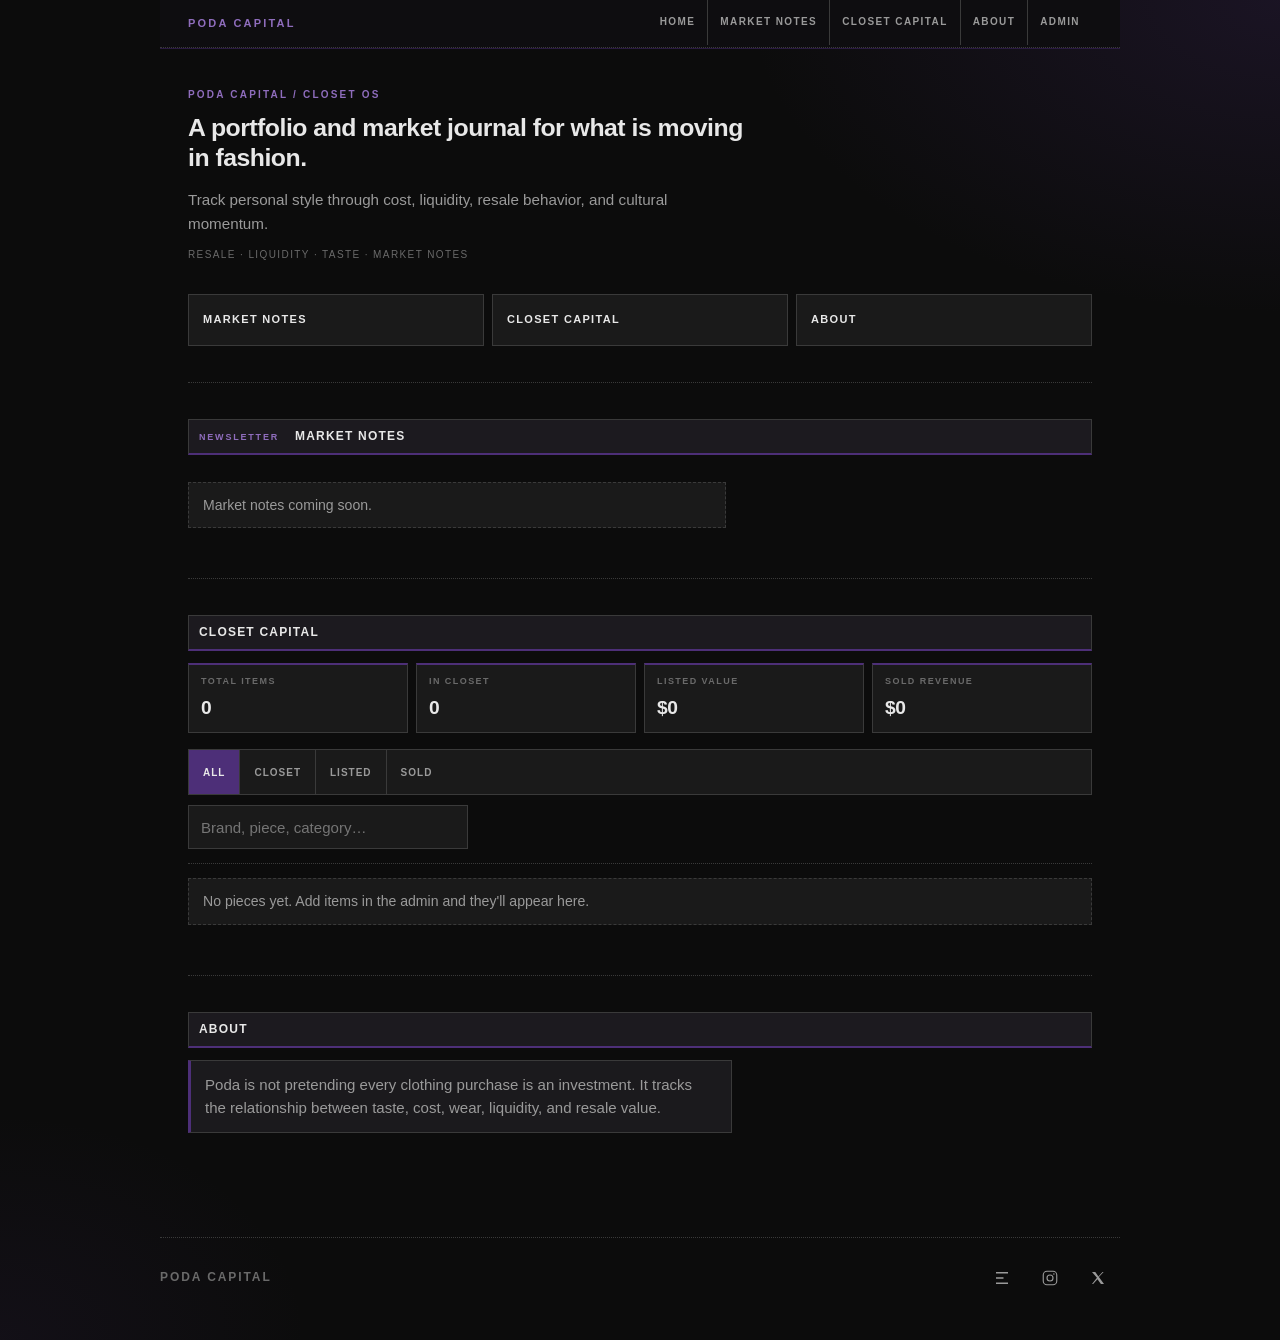
<file: index.html>
<!DOCTYPE html>
<html lang="en">
<head>
  <meta charset="UTF-8" />
  <meta name="viewport" content="width=device-width, initial-scale=1.0, viewport-fit=cover" />
  <title>Poda Closet</title>
  <link rel="stylesheet" href="style.css" />
</head>
<body>
  <header class="site-header">
    <a class="site-logo" href="#home">Poda Capital</a>
    <nav class="site-nav" aria-label="Primary">
      <a href="#home">Home</a>
      <a href="#market-notes">Market Notes</a>
      <a href="#closet-capital">Closet Capital</a>
      <a href="#about">About</a>
      <a href="admin.html" id="adminLink">Admin</a>
    </nav>
  </header>

  <main class="portal-shell">
    <section id="home" class="page-section portal-home">
      <div class="portal-title">
        <p class="eyebrow">Poda Capital / Closet OS</p>
        <h1 class="portal-headline">A portfolio and market journal for what is moving in fashion.</h1>
        <p class="subhead">Track personal style through cost, liquidity, resale behavior, and cultural momentum.</p>
        <p class="portal-meta">Resale · Liquidity · Taste · Market Notes</p>
      </div>

      <div class="portal-grid">
        <a class="portal-card" href="#market-notes">Market Notes</a>
        <a class="portal-card" href="#closet-capital">Closet Capital</a>
        <a class="portal-card" href="#about">About</a>
      </div>
    </section>

    <section id="market-notes" class="page-section market-notes">
      <div class="section-bar">
        <span class="section-bar__label">Newsletter</span>
        <span class="section-bar__title">Market Notes</span>
      </div>

      <div class="market-notes__body">
        <p id="marketNotesEmpty" class="status-message hidden">Market notes coming soon.</p>
        <article class="note-feature" data-note-slot="primary" hidden>
          <h3 class="note-feature__title"></h3>
          <p class="note-feature__preview"></p>
          <a class="note-link" href="#">Read the note</a>
        </article>

        <div class="note-rail">
          <article class="note-teaser" data-note-slot="secondary" hidden>
            <h3 class="note-teaser__title"></h3>
            <a class="note-link" href="#">Read the note</a>
          </article>
          <article class="note-teaser" data-note-slot="tertiary" hidden>
            <h3 class="note-teaser__title"></h3>
            <a class="note-link" href="#">Read the note</a>
          </article>
        </div>
      </div>
    </section>

    <section id="closet-capital" class="page-section closet-capital">
      <div class="section-bar">
        <span class="section-bar__title">Closet Capital</span>
      </div>

      <section class="metrics-grid" aria-label="Closet metrics">
        <article class="metric-card">
          <span>Total Items</span>
          <strong id="metricItems">—</strong>
        </article>
        <article class="metric-card">
          <span>In Closet</span>
          <strong id="metricClosetValue">—</strong>
        </article>
        <article class="metric-card">
          <span>Listed Value</span>
          <strong id="metricListedValue">—</strong>
        </article>
        <article class="metric-card">
          <span>Sold Revenue</span>
          <strong id="metricSoldRevenue">—</strong>
        </article>
      </section>

      <section class="controls">
        <div class="toggle-group" aria-label="Status filters">
          <button type="button" class="toggle active" data-filter="All">All</button>
          <button type="button" class="toggle" data-filter="Closet">Closet</button>
          <button type="button" class="toggle" data-filter="Listed">Listed</button>
          <button type="button" class="toggle" data-filter="Sold">Sold</button>
        </div>

        <label class="search-wrap">
          <span class="visually-hidden">Search</span>
          <input id="searchInput" type="search" placeholder="Brand, piece, category…" autocomplete="off" />
        </label>
      </section>

      <section id="statusMessage" class="status-message">Loading closet data...</section>

      <section id="itemsGrid" class="items-grid" aria-live="polite"></section>
    </section>

    <section id="about" class="page-section about">
      <div class="section-bar">
        <span class="section-bar__title">About</span>
      </div>
      <p class="about__text">Poda is not pretending every clothing purchase is an investment. It tracks the relationship between taste, cost, wear, liquidity, and resale value.</p>
    </section>
  </main>

  <footer class="site-footer portal-shell">
    <span class="footer-brand">Poda Capital</span>
    <nav class="footer-links" aria-label="Social">
      <span class="footer-icon" aria-label="Substack">
        <svg xmlns="http://www.w3.org/2000/svg" viewBox="0 0 24 24" fill="currentColor" aria-hidden="true">
          <path d="M4 4h16v2H4V4zm0 7h10v2H4v-2zm0 7h16v2H4v-2z"/>
        </svg>
      </span>
      <span class="footer-icon" aria-label="Instagram">
        <svg xmlns="http://www.w3.org/2000/svg" viewBox="0 0 24 24" fill="none" stroke="currentColor" stroke-width="1.5" aria-hidden="true">
          <rect x="3" y="3" width="18" height="18" rx="5"/>
          <circle cx="12" cy="12" r="4"/>
          <circle cx="17.2" cy="6.8" r="1" fill="currentColor" stroke="none"/>
        </svg>
      </span>
      <span class="footer-icon" aria-label="X">
        <svg xmlns="http://www.w3.org/2000/svg" viewBox="0 0 24 24" fill="currentColor" aria-hidden="true">
          <path d="M13.2 10.8 19.5 4h-1.5l-5.5 5.9L8.4 4H4l6.6 7.7L4 20h1.5l5.8-6.3 4.6 6.3H20l-6.8-9.2z"/>
        </svg>
      </span>
    </nav>
  </footer>

  <script src="script.js"></script>
  <script>
    // Lightweight client-side admin gate. Note: this is convenience only,
    // not real security — the password is visible in the page source.
    document.getElementById("adminLink").addEventListener("click", function (event) {
      event.preventDefault();
      var password = prompt("Admin password:");
      if (password === null) return; // user cancelled
      if (password === "admin") {
        sessionStorage.setItem("poda_admin", "ok");
        window.location.href = "admin.html";
      } else {
        alert("Incorrect password.");
      }
    });
  </script>
</body>
</html>
</file>
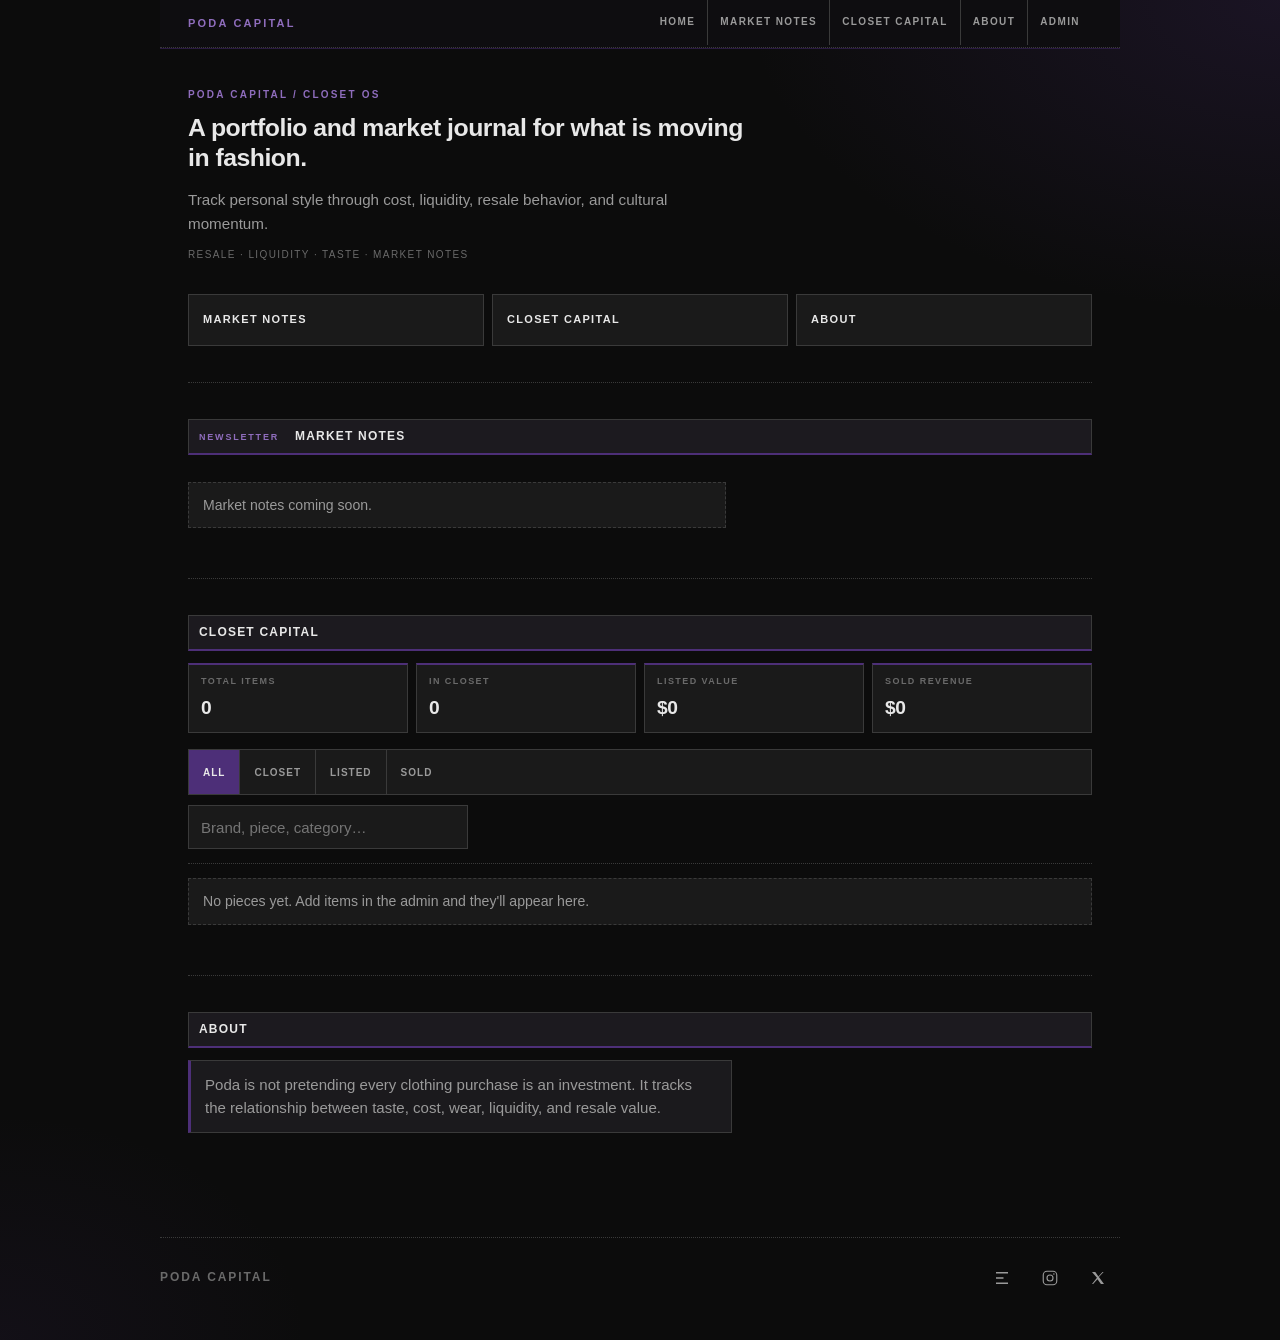
<file: admin.html>
<!DOCTYPE html>
<html lang="en">
<head>
  <meta charset="UTF-8" />
  <meta name="viewport" content="width=device-width, initial-scale=1.0, viewport-fit=cover" />
  <title>Poda Capital — Closet OS</title>
  <script>
    // Gate: only reachable after admin login on the public site.
    if (sessionStorage.getItem("poda_admin") !== "ok") {
      window.location.replace("index.html");
    }
  </script>
  <link rel="stylesheet" href="style.css" />
  <link rel="stylesheet" href="admin.css" />
</head>
<body class="admin-body">
  <header class="site-header">
    <a class="site-logo" href="index.html">Poda Capital</a>
    <nav class="site-nav" aria-label="Admin">
      <a class="admin-public-link" href="index.html">← Public Site</a>
      <button type="button" class="admin-newitem" id="headerNewItem">+ New Item</button>
    </nav>
  </header>

  <div class="admin-shell">
    <aside class="admin-sidebar">
      <nav class="admin-nav" aria-label="Admin views">
        <button type="button" class="admin-nav__link active" data-view="dashboard">Dashboard</button>
        <button type="button" class="admin-nav__link" data-view="all">All Items</button>
        <button type="button" class="admin-nav__link" data-view="closet">Closet</button>
        <button type="button" class="admin-nav__link" data-view="listed">Listed</button>
        <button type="button" class="admin-nav__link" data-view="sold">Sold</button>
      </nav>
    </aside>

    <main class="admin-main" id="adminMain" aria-live="polite"></main>
  </div>

  <!-- Item create/edit modal -->
  <div class="modal-overlay" id="modalOverlay" hidden>
    <div class="modal-panel" role="dialog" aria-modal="true" aria-label="Item editor">
      <div id="modalContent"></div>
    </div>
  </div>

  <script src="admin.js"></script>
</body>
</html>
</file>
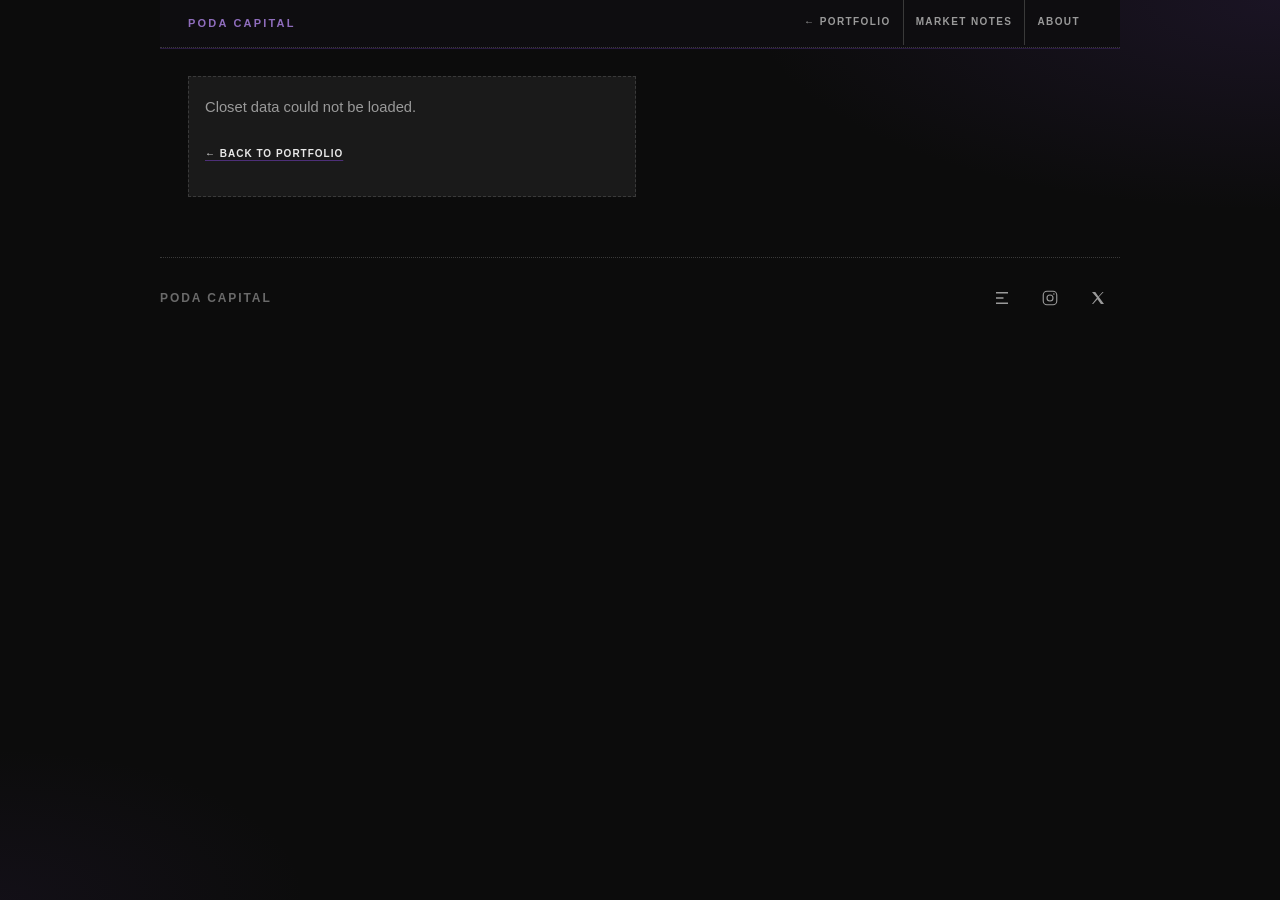
<file: item.html>
<!DOCTYPE html>
<html lang="en">
<head>
  <meta charset="UTF-8" />
  <meta name="viewport" content="width=device-width, initial-scale=1.0, viewport-fit=cover" />
  <title>Poda Closet — Asset</title>
  <link rel="stylesheet" href="style.css" />
</head>
<body class="pdp-body">
  <header class="site-header site-header--pdp">
    <a class="site-logo" href="index.html">Poda Capital</a>
    <nav class="site-nav nav--pdp" aria-label="Product navigation">
      <a href="index.html#closet-capital">← Portfolio</a>
      <a href="index.html#market-notes">Market Notes</a>
      <a href="index.html#about">About</a>
    </nav>
  </header>

  <main id="product-page" class="product-page portal-shell"></main>

  <footer class="site-footer portal-shell">
    <span class="footer-brand">Poda Capital</span>
    <nav class="footer-links" aria-label="Social">
      <span class="footer-icon" aria-label="Substack">
        <svg xmlns="http://www.w3.org/2000/svg" viewBox="0 0 24 24" fill="currentColor" aria-hidden="true">
          <path d="M4 4h16v2H4V4zm0 7h10v2H4v-2zm0 7h16v2H4v-2z"/>
        </svg>
      </span>
      <span class="footer-icon" aria-label="Instagram">
        <svg xmlns="http://www.w3.org/2000/svg" viewBox="0 0 24 24" fill="none" stroke="currentColor" stroke-width="1.5" aria-hidden="true">
          <rect x="3" y="3" width="18" height="18" rx="5"/>
          <circle cx="12" cy="12" r="4"/>
          <circle cx="17.2" cy="6.8" r="1" fill="currentColor" stroke="none"/>
        </svg>
      </span>
      <span class="footer-icon" aria-label="X">
        <svg xmlns="http://www.w3.org/2000/svg" viewBox="0 0 24 24" fill="currentColor" aria-hidden="true">
          <path d="M13.2 10.8 19.5 4h-1.5l-5.5 5.9L8.4 4H4l6.6 7.7L4 20h1.5l5.8-6.3 4.6 6.3H20l-6.8-9.2z"/>
        </svg>
      </span>
    </nav>
  </footer>

  <script src="script.js"></script>
</body>
</html>
</file>
<file: style.css>
* {
  box-sizing: border-box;
}

:root {
  color-scheme: dark;
  --bg: #0c0c0c;
  --bg-box: #1a1a1a;
  --bg-box-hover: #242424;
  --text: #e8e8e8;
  --text-dim: #9a9a9a;
  --text-faint: #6a6a6a;
  --border: #3a3a3a;
  --border-light: #555;
  --image-bg: #111;
  --purple: #4d2f78;
  --purple-2: #8f6dbd;
  --purple-deep: #2a1a42;
  --purple-glow: rgba(77, 47, 120, 0.22);
  --header-h: 48px;
  --pad: clamp(14px, 3.5vw, 28px);
  --font: "Helvetica Neue", Helvetica, Arial, sans-serif;
}

html {
  max-width: 100%;
  overflow-x: hidden;
  scroll-padding-top: calc(var(--header-h) + env(safe-area-inset-top) + 8px);
  -webkit-text-size-adjust: 100%;
  text-size-adjust: 100%;
}

body {
  margin: 0;
  max-width: 100%;
  overflow-x: hidden;
  background:
    radial-gradient(ellipse 80% 45% at 100% 0%, var(--purple-glow), transparent 52%),
    radial-gradient(ellipse 50% 35% at 0% 100%, rgba(77, 47, 120, 0.1), transparent 48%),
    var(--bg);
  color: var(--text);
  font-family: var(--font);
  font-size: 14px;
  line-height: 1.45;
}

img {
  max-width: 100%;
  display: block;
}

button,
a,
input {
  min-height: 44px;
}

.visually-hidden {
  position: absolute;
  width: 1px;
  height: 1px;
  padding: 0;
  margin: -1px;
  overflow: hidden;
  clip: rect(0, 0, 0, 0);
  white-space: nowrap;
  border: 0;
}

.portal-shell,
.site-header {
  min-width: 0;
}

.portal-shell {
  width: min(960px, 100%);
  max-width: 100%;
  margin: 0 auto;
  padding-left: max(var(--pad), env(safe-area-inset-left));
  padding-right: max(var(--pad), env(safe-area-inset-right));
  overflow-x: clip;
}

/* —— Header —— */
.site-header {
  position: sticky;
  top: 0;
  z-index: 40;
  display: flex;
  flex-wrap: nowrap;
  align-items: stretch;
  justify-content: space-between;
  gap: 12px;
  min-height: calc(var(--header-h) + env(safe-area-inset-top));
  width: min(960px, 100%);
  max-width: 100%;
  margin: 0 auto;
  padding-top: env(safe-area-inset-top);
  padding-left: max(var(--pad), env(safe-area-inset-left));
  padding-right: max(var(--pad), env(safe-area-inset-right));
  background: color-mix(in srgb, var(--bg) 92%, var(--purple-deep));
  border-bottom: 1px dotted var(--border);
  box-shadow: 0 1px 0 var(--purple-deep);
}

.site-logo {
  flex: 0 1 auto;
  max-width: 42%;
  display: inline-flex;
  align-items: center;
  color: var(--purple-2);
  text-decoration: none;
  font-size: 11px;
  font-weight: 700;
  letter-spacing: 0.2em;
  text-transform: uppercase;
}

.site-nav {
  flex: 1 1 auto;
  min-width: 0;
  max-width: 58%;
  display: flex;
  justify-content: flex-end;
  align-items: stretch;
  gap: 0;
  overflow-x: auto;
  overflow-y: hidden;
  -webkit-overflow-scrolling: touch;
  scrollbar-width: thin;
  scrollbar-color: var(--purple) transparent;
  padding-bottom: 2px;
}

.site-nav::-webkit-scrollbar {
  display: none;
}

.site-nav a {
  flex: 0 0 auto;
  display: inline-flex;
  align-items: center;
  padding: 0 12px;
  color: var(--text-dim);
  text-decoration: none;
  font-size: 10px;
  font-weight: 600;
  letter-spacing: 0.14em;
  text-transform: uppercase;
  border-left: 1px solid var(--border);
  transition: background 0.12s ease, color 0.12s ease;
}

.site-nav a:first-child {
  border-left: none;
}

.site-nav a:hover,
.site-nav a:focus-visible {
  color: var(--purple-2);
  background: var(--purple-deep);
  outline: none;
}

.page-section {
  padding-block: clamp(20px, 5vw, 36px);
  border-bottom: 1px dotted var(--border);
}

.page-section:last-child {
  border-bottom: none;
  padding-bottom: clamp(32px, 8vw, 56px);
}

/* —— Home / portal landing —— */
.portal-home {
  padding-top: clamp(24px, 6vw, 40px);
}

.portal-title {
  max-width: 36rem;
  margin-bottom: clamp(20px, 5vw, 32px);
}

.eyebrow {
  margin: 0 0 10px;
  font-size: 10px;
  font-weight: 700;
  letter-spacing: 0.22em;
  text-transform: uppercase;
  color: var(--purple-2);
}

.portal-headline {
  margin: 0;
  font-size: clamp(1.15rem, 4.2vw, 1.55rem);
  font-weight: 700;
  line-height: 1.25;
  letter-spacing: -0.02em;
  overflow-wrap: anywhere;
}

.subhead {
  margin: 14px 0 0;
  max-width: 32rem;
  color: var(--text-dim);
  font-size: clamp(0.88rem, 2.6vw, 0.95rem);
  line-height: 1.55;
  overflow-wrap: anywhere;
}

.portal-meta {
  margin: 12px 0 0;
  font-size: clamp(9px, 2.4vw, 10px);
  letter-spacing: 0.14em;
  text-transform: uppercase;
  color: var(--text-faint);
  overflow-wrap: anywhere;
}

.portal-grid {
  display: grid;
  grid-template-columns: 1fr;
  gap: 8px;
}

.portal-card {
  display: flex;
  align-items: center;
  min-height: 52px;
  padding: 12px 14px;
  background: var(--bg-box);
  border: 1px solid var(--border);
  color: var(--text);
  text-decoration: none;
  font-size: 11px;
  font-weight: 700;
  letter-spacing: 0.12em;
  text-transform: uppercase;
  transition: background 0.12s ease, border-color 0.12s ease;
}

.portal-card:hover,
.portal-card:focus-visible {
  background: color-mix(in srgb, var(--bg-box-hover) 85%, var(--purple-deep));
  border-color: var(--purple-2);
  color: var(--purple-2);
  outline: none;
}

/* —— Section bars —— */
.section-bar {
  display: flex;
  flex-wrap: wrap;
  align-items: baseline;
  gap: 10px 16px;
  margin-bottom: 12px;
  padding: 8px 10px;
  background: color-mix(in srgb, var(--bg-box) 88%, var(--purple-deep));
  border: 1px solid var(--border);
  border-bottom: 2px solid var(--purple);
}

.section-bar__label {
  font-size: 9px;
  font-weight: 700;
  letter-spacing: 0.2em;
  text-transform: uppercase;
  color: var(--purple-2);
}

.section-bar__title {
  font-size: 12px;
  font-weight: 700;
  letter-spacing: 0.1em;
  text-transform: uppercase;
}

/* —— Market notes —— */
.market-notes__body {
  display: grid;
  grid-template-columns: 1fr;
  gap: 8px;
}

.note-feature,
.note-teaser {
  padding: 12px 14px;
  background: var(--bg-box);
  border: 1px solid var(--border);
  min-width: 0;
}

.note-feature {
  border-left: 3px solid var(--purple);
  background: color-mix(in srgb, var(--bg-box) 90%, var(--purple-deep));
}

.note-feature__title,
.note-teaser__title {
  margin: 0;
  font-size: clamp(0.92rem, 2.8vw, 1rem);
  font-weight: 700;
  line-height: 1.3;
  letter-spacing: -0.01em;
  overflow-wrap: anywhere;
}

.note-feature__preview {
  margin: 10px 0 0;
  color: var(--text-dim);
  font-size: clamp(0.85rem, 2.5vw, 0.88rem);
  line-height: 1.5;
  overflow-wrap: anywhere;
}

.note-rail {
  display: grid;
  gap: 8px;
}

.note-link {
  display: inline-flex;
  align-items: center;
  margin-top: 10px;
  color: var(--text);
  font-size: 10px;
  font-weight: 600;
  letter-spacing: 0.1em;
  text-transform: uppercase;
  text-decoration: underline;
  text-decoration-color: var(--purple-2);
  text-underline-offset: 3px;
}

.note-link:hover,
.note-link:focus-visible {
  color: var(--purple-2);
  outline: none;
}

/* —— Closet capital —— */
.closet-capital__tools {
  margin: 0 0 14px;
  font-size: 10px;
}

.sheet-link {
  display: inline-flex;
  align-items: center;
  color: var(--text-dim);
  text-decoration: underline;
  text-decoration-color: var(--purple);
  text-underline-offset: 3px;
  letter-spacing: 0.06em;
  text-transform: uppercase;
  font-size: 10px;
}

.sheet-link:hover,
.sheet-link:focus-visible {
  color: var(--purple-2);
  outline: none;
}

.metrics-grid {
  display: grid;
  grid-template-columns: repeat(2, minmax(0, 1fr));
  gap: 8px;
  margin-bottom: 16px;
}

.metric-card {
  padding: 10px 12px;
  background: var(--bg-box);
  border: 1px solid var(--border);
  border-top: 2px solid var(--purple);
  min-width: 0;
}

.metric-card span {
  display: block;
  margin-bottom: 6px;
  font-size: 9px;
  font-weight: 700;
  letter-spacing: 0.16em;
  text-transform: uppercase;
  color: var(--text-faint);
}

.metric-card strong {
  display: block;
  font-size: clamp(1rem, 3.5vw, 1.2rem);
  font-weight: 700;
  letter-spacing: -0.02em;
  overflow-wrap: anywhere;
}

.controls {
  display: flex;
  flex-direction: column;
  gap: 10px;
  margin-bottom: 14px;
  padding-bottom: 14px;
  border-bottom: 1px dotted var(--border);
}

.toggle-group {
  display: flex;
  flex-wrap: nowrap;
  gap: 0;
  width: 100%;
  max-width: 100%;
  overflow-x: auto;
  overflow-y: hidden;
  -webkit-overflow-scrolling: touch;
  scrollbar-width: thin;
  scrollbar-color: var(--purple) transparent;
  border: 1px solid var(--border);
  background: var(--bg-box);
}

.toggle-group::-webkit-scrollbar {
  display: none;
}

.toggle {
  appearance: none;
  flex: 0 0 auto;
  margin: 0;
  min-height: 44px;
  padding: 0 14px;
  border: none;
  border-right: 1px solid var(--border);
  background: transparent;
  color: var(--text-dim);
  font-family: inherit;
  font-size: 10px;
  font-weight: 700;
  letter-spacing: 0.1em;
  text-transform: uppercase;
  cursor: pointer;
}

.toggle:last-child {
  border-right: none;
}

.toggle:hover,
.toggle:focus-visible {
  color: var(--text);
  background: var(--bg-box-hover);
  outline: none;
}

.toggle.active {
  color: var(--text);
  background: var(--purple);
}

.search-wrap {
  display: block;
  width: 100%;
}

.search-wrap input {
  width: 100%;
  max-width: 100%;
  padding: 0 12px;
  border: 1px solid var(--border);
  border-radius: 0;
  background: var(--bg-box);
  color: var(--text);
  font-family: inherit;
  font-size: max(16px, 0.94rem);
  outline: none;
}

.search-wrap input:focus {
  border-color: var(--purple-2);
  box-shadow: 0 0 0 1px var(--purple-glow);
}

.status-message {
  margin-bottom: 14px;
  padding: 12px 14px;
  color: var(--text-dim);
  font-size: 0.88rem;
  border: 1px dashed var(--border);
  background: var(--bg-box);
}

.status-message.hidden {
  display: none;
}

/* —— Archive listings —— */
.items-grid {
  display: grid;
  grid-template-columns: 1fr;
  gap: 12px;
}

.item-card {
  position: relative;
  display: flex;
  flex-direction: column;
  min-width: 0;
  background: var(--bg-box);
  border: 1px solid var(--border);
  overflow: hidden;
  transition: border-color 0.15s ease;
}

.item-card:hover {
  border-color: color-mix(in srgb, var(--purple-2) 55%, var(--border));
}

.archive-card--sold {
  opacity: 0.92;
}

/* Status label shown top-left on every card image */
.card-corner-tag {
  position: absolute;
  top: 8px;
  left: 8px;
  z-index: 2;
  padding: 3px 8px;
  font-size: 9px;
  font-weight: 700;
  letter-spacing: 0.14em;
  text-transform: uppercase;
  color: var(--text);
  background: var(--bg);
  border: 1px solid var(--border);
  pointer-events: none;
}

.item-image,
.product-media {
  position: relative;
  overflow: hidden;
  background: var(--image-bg);
}

.item-image {
  aspect-ratio: 4 / 3;
  border-bottom: 1px solid var(--border);
}

.item-image img,
.product-media img {
  width: 100%;
  height: 100%;
  object-fit: cover;
  object-position: center;
}

.image-placeholder,
.product-placeholder,
.product-media__placeholder {
  display: grid;
  place-items: center;
  width: 100%;
  min-height: 220px;
  height: 100%;
  color: #777;
  font-size: 0.75rem;
  text-transform: uppercase;
  letter-spacing: 0.14em;
  border: 1px dotted #333;
  background: var(--image-bg);
}

.item-image.is-missing-image::after,
.product-media.is-missing-image::after {
  content: "No image";
  position: absolute;
  inset: 0;
  display: grid;
  place-items: center;
  width: 100%;
  height: 100%;
  min-height: 220px;
  color: #777;
  font-size: 0.75rem;
  text-transform: uppercase;
  letter-spacing: 0.14em;
  background: var(--image-bg);
  border: 1px dotted #333;
  pointer-events: none;
}

.item-body {
  padding: 12px 14px;
  display: flex;
  flex-direction: column;
  gap: 10px;
  flex: 1;
  min-width: 0;
}

.item-body__hero {
  display: flex;
  flex-direction: column;
  gap: 4px;
}

.brand {
  margin: 0;
  font-size: 9px;
  font-weight: 700;
  letter-spacing: 0.18em;
  text-transform: uppercase;
  color: var(--text-faint);
}

.item-body__title-row {
  display: flex;
  align-items: flex-start;
  justify-content: space-between;
  gap: 10px;
  min-width: 0;
}

.item-title {
  margin: 0;
  flex: 1;
  min-width: 0;
  font-size: clamp(0.95rem, 2.8vw, 1.05rem);
  font-weight: 700;
  line-height: 1.25;
  overflow-wrap: anywhere;
}

.badge {
  flex: 0 0 auto;
  padding: 2px 6px;
  font-size: 9px;
  font-weight: 700;
  letter-spacing: 0.1em;
  text-transform: uppercase;
  color: var(--purple-2);
  background: var(--purple-deep);
  border: 1px solid var(--purple);
}

.item-ledger {
  margin: 0;
  padding: 8px 0 0;
  display: grid;
  grid-template-columns: repeat(2, minmax(0, 1fr));
  gap: 8px 12px;
  border-top: 1px dotted var(--border);
}

.item-ledger--closet {
  grid-template-columns: 1fr;
}

.item-ledger__row dt {
  margin: 0 0 2px;
  font-size: 9px;
  font-weight: 700;
  letter-spacing: 0.12em;
  text-transform: uppercase;
  color: var(--text-faint);
}

.item-ledger__row dd {
  margin: 0;
  font-size: 0.9rem;
  font-weight: 600;
  color: var(--text);
  overflow-wrap: anywhere;
}

.ledger-muted {
  color: var(--text-faint);
  font-weight: 500;
}

.detail-grid {
  display: grid;
  grid-template-columns: repeat(2, minmax(0, 1fr));
  gap: 8px;
  padding-top: 8px;
  border-top: 1px dotted var(--border);
}

.detail span {
  display: block;
  margin-bottom: 2px;
  font-size: 9px;
  font-weight: 700;
  letter-spacing: 0.1em;
  text-transform: uppercase;
  color: var(--text-faint);
}

.detail strong {
  font-size: 0.82rem;
  font-weight: 500;
  color: var(--text-dim);
  overflow-wrap: anywhere;
}

.thesis {
  margin: 0;
  padding-top: 6px;
  font-size: clamp(0.8rem, 2.4vw, 0.82rem);
  line-height: 1.5;
  color: var(--text-faint);
  border-top: 1px dotted var(--border);
  overflow-wrap: anywhere;
  word-break: break-word;
}

.card-link {
  align-self: flex-start;
  margin-top: auto;
  color: var(--text);
  font-size: 10px;
  font-weight: 600;
  letter-spacing: 0.08em;
  text-transform: uppercase;
  text-decoration: underline;
  text-decoration-color: var(--purple);
  text-underline-offset: 3px;
}

.card-link:hover,
.card-link:focus-visible {
  outline: none;
  color: var(--purple-2);
  text-decoration-color: var(--purple-2);
}

/* —— About —— */
.about__text {
  margin: 0;
  max-width: 34rem;
  padding: 12px 14px;
  background: color-mix(in srgb, var(--bg-box) 92%, var(--purple-deep));
  border: 1px solid var(--border);
  border-left: 3px solid var(--purple);
  color: var(--text-dim);
  font-size: clamp(0.88rem, 2.6vw, 0.94rem);
  line-height: 1.55;
  overflow-wrap: anywhere;
}

/* Mobile-first: keep controls stacked, full-width search, scrollable filters */
@media (max-width: 899px) {
  .controls {
    flex-direction: column;
    align-items: stretch;
  }

  .search-wrap {
    width: 100%;
    flex: none;
  }

  .toggle-group {
    flex: none;
    width: 100%;
  }

  /* Catalog layout: image on top, details below */
  .item-card {
    display: flex;
    flex-direction: column;
  }

  .item-image {
    aspect-ratio: 4 / 3;
    min-height: auto;
  }
}

@media (max-width: 379px) {
  .metrics-grid {
    grid-template-columns: 1fr;
  }

  .item-ledger {
    grid-template-columns: 1fr;
  }
}

@media (min-width: 520px) {
  .portal-grid {
    grid-template-columns: repeat(3, minmax(0, 1fr));
  }
}

@media (min-width: 640px) {
  .site-logo {
    max-width: none;
    flex: 0 0 auto;
  }

  .site-nav {
    max-width: none;
  }
}

@media (min-width: 720px) {
  .market-notes__body {
    grid-template-columns: 1.2fr 0.8fr;
    align-items: start;
  }

  .note-rail {
    grid-template-rows: 1fr 1fr;
  }
}

/* Tablet: wide listing rows when archive is still one column */
@media (min-width: 760px) and (max-width: 899px) {
  .items-grid {
    grid-template-columns: 1fr;
  }

  .item-card {
    display: grid;
    grid-template-columns: minmax(200px, 0.42fr) minmax(0, 1fr);
    flex-direction: unset;
  }

  .item-image {
    aspect-ratio: auto;
    min-height: 200px;
    border-bottom: none;
    border-right: 1px solid var(--border);
  }
}

@media (min-width: 900px) {
  .controls {
    flex-direction: row;
    align-items: stretch;
    flex-wrap: wrap;
  }

  .toggle-group {
    flex: 1 1 auto;
    max-width: 100%;
  }

  .search-wrap {
    flex: 0 1 280px;
    min-width: 200px;
    width: auto;
  }

  .search-wrap input {
    font-size: 0.94rem;
  }

  .items-grid {
    grid-template-columns: repeat(2, minmax(0, 1fr));
  }

  .item-card {
    display: flex;
    flex-direction: column;
  }

  .item-image {
    aspect-ratio: 4 / 3;
    min-height: auto;
    border-right: none;
    border-bottom: 1px solid var(--border);
  }
}

@media (min-width: 1024px) {
  .metrics-grid {
    grid-template-columns: repeat(4, minmax(0, 1fr));
  }

  .items-grid {
    grid-template-columns: repeat(3, minmax(0, 1fr));
  }
}

/* —— Dashboard card → detail links —— */
.item-card__asset-link {
  display: block;
  color: inherit;
  text-decoration: none;
}

.item-card__asset-link--title {
  display: inline;
  min-height: auto;
}

.item-card__asset-link--title:hover,
.item-card__asset-link--title:focus-visible {
  color: var(--purple-2);
  outline: none;
}

.item-card__actions {
  display: flex;
  flex-wrap: wrap;
  gap: 12px 18px;
  margin-top: auto;
  padding-top: 4px;
}

.asset-link,
.card-link.external-listing {
  align-self: flex-start;
  display: inline-flex;
  align-items: center;
  font-size: 10px;
  font-weight: 600;
  letter-spacing: 0.08em;
  text-transform: uppercase;
  text-decoration: underline;
  text-underline-offset: 3px;
  min-height: 44px;
}

.asset-link {
  color: var(--text);
  text-decoration-color: var(--purple);
}

.asset-link:hover,
.asset-link:focus-visible {
  color: var(--purple-2);
  text-decoration-color: var(--purple-2);
  outline: none;
}

.external-listing {
  color: var(--purple-2);
  text-decoration-color: var(--purple-2);
}

.external-listing:hover,
.external-listing:focus-visible {
  color: var(--text);
  text-decoration-color: var(--text);
  outline: none;
}

.item-card__actions .card-link {
  margin-top: 0;
}

/* —— Product detail page (item.html) —— */
.pdp-body {
  min-height: 100vh;
}

.site-header--pdp {
  margin-bottom: 0;
}

.nav--pdp a:first-child {
  border-left: none;
}

.product-page {
  padding-block: clamp(16px, 4vw, 28px);
  max-width: 100%;
}

.product-layout {
  display: grid;
  grid-template-columns: 1fr;
  gap: 16px;
  border: 1px solid var(--border);
  background: var(--bg-box);
  min-width: 0;
}

.product-layout--sold {
  opacity: 0.92;
}

.product-media {
  min-width: 0;
  aspect-ratio: 4 / 3;
  border-bottom: 1px solid var(--border);
}

.product-info {
  padding: clamp(14px, 3.5vw, 20px);
  min-width: 0;
}

.product-kicker {
  margin: 0 0 8px;
  font-size: 9px;
  font-weight: 700;
  letter-spacing: 0.18em;
  text-transform: uppercase;
  color: var(--purple-2);
}

.product-title {
  margin: 0;
  font-size: clamp(1.25rem, 4.5vw, 1.75rem);
  font-weight: 700;
  line-height: 1.2;
  letter-spacing: -0.02em;
  overflow-wrap: anywhere;
}

.product-status {
  margin: 12px 0 8px;
}

.product-listing-cta {
  margin: 0 0 16px;
}

.product-listing-cta .external-listing {
  font-size: 11px;
  font-weight: 700;
  letter-spacing: 0.12em;
  text-transform: uppercase;
  color: var(--purple-2);
  text-decoration-color: var(--purple-2);
}

.product-details {
  margin: 0;
  padding: 0;
  border-top: 1px dotted var(--border);
  border-bottom: 1px dotted var(--border);
}

.product-detail-row {
  display: grid;
  grid-template-columns: minmax(88px, 0.35fr) minmax(0, 1fr);
  gap: 12px;
  padding: 10px 0;
  border-bottom: 1px solid var(--border);
  min-width: 0;
}

.product-detail-row:last-child {
  border-bottom: none;
}

.product-detail-row span {
  font-size: 9px;
  font-weight: 700;
  letter-spacing: 0.12em;
  text-transform: uppercase;
  color: var(--text-faint);
}

.product-detail-row strong {
  font-size: 0.92rem;
  font-weight: 600;
  color: var(--text);
  overflow-wrap: anywhere;
}

.product-note {
  margin-top: 16px;
  padding: 12px 14px;
  border: 1px solid var(--border);
  border-left: 3px solid var(--purple);
  background: color-mix(in srgb, var(--bg-box) 90%, var(--purple-deep));
}

.product-note p {
  margin: 0;
  font-size: clamp(0.82rem, 2.4vw, 0.88rem);
  line-height: 1.55;
  color: var(--text-dim);
  overflow-wrap: anywhere;
}

.product-actions {
  display: flex;
  flex-direction: column;
  align-items: flex-start;
  gap: 10px;
  margin-top: 18px;
}

.product-actions .external-listing {
  font-size: 10px;
  font-weight: 600;
  letter-spacing: 0.1em;
  text-transform: uppercase;
}

.product-link {
  display: inline-flex;
  align-items: center;
  color: var(--text);
  font-size: 10px;
  font-weight: 600;
  letter-spacing: 0.1em;
  text-transform: uppercase;
  text-decoration: underline;
  text-decoration-color: var(--purple);
  text-underline-offset: 3px;
}

.product-link:hover,
.product-link:focus-visible {
  color: var(--purple-2);
  text-decoration-color: var(--purple-2);
  outline: none;
}

.product-link--external {
  text-decoration-color: var(--border-light);
}

.product-error {
  padding: 20px 16px;
  border: 1px dashed var(--border);
  background: var(--bg-box);
  max-width: 28rem;
}

.product-error p {
  margin: 0 0 14px;
  color: var(--text-dim);
  font-size: 0.92rem;
}

@media (min-width: 768px) {
  .product-layout {
    grid-template-columns: minmax(0, 1.05fr) minmax(0, 0.95fr);
    gap: 0;
  }

  .product-media {
    border-bottom: none;
    border-right: 1px solid var(--border);
    aspect-ratio: auto;
    min-height: 320px;
    max-height: 520px;
  }

  .product-media img,
  .product-placeholder,
  .product-media__placeholder {
    min-height: 100%;
    max-height: 520px;
  }

  .product-media.is-missing-image::after {
    min-height: 100%;
    max-height: 520px;
  }
}

/* —— Site footer —— */
.site-footer {
  border-top: 1px dotted var(--border);
  margin-top: 48px;
  padding: 18px 0 max(clamp(24px, 6vw, 40px), env(safe-area-inset-bottom));
  display: flex;
  justify-content: space-between;
  align-items: center;
  gap: 16px;
  font-size: 0.75rem;
  text-transform: uppercase;
  letter-spacing: 0.12em;
  color: var(--text-dim);
  max-width: 100%;
}

.footer-brand {
  flex: 0 0 auto;
  color: var(--text-faint);
  font-weight: 700;
  letter-spacing: 0.16em;
}

.footer-links {
  display: flex;
  flex-wrap: wrap;
  justify-content: flex-end;
  align-items: center;
  gap: 4px;
  min-width: 0;
}

.footer-icon {
  display: inline-flex;
  align-items: center;
  justify-content: center;
  min-width: 44px;
  min-height: 44px;
  color: var(--text-dim);
  transition: color 0.15s ease;
}

.footer-icon svg {
  width: 18px;
  height: 18px;
  display: block;
}

.pdp-body .site-footer {
  margin-top: 32px;
}

@media (max-width: 560px) {
  .site-footer {
    align-items: flex-start;
    flex-direction: column;
  }

  .footer-links {
    justify-content: flex-start;
  }
}
</file>
<file: admin.css>
/* ============================================================
   Poda Capital — Admin layer
   Extends style.css. New selectors only — no resets/overrides.
   ============================================================ */

/* —— Header additions (admin) —— */
.admin-newitem,
.admin-public-link {
  flex: 0 0 auto;
  display: inline-flex;
  align-items: center;
}

.admin-public-link {
  padding: 0 12px;
  color: var(--text-dim);
  text-decoration: none;
  font-size: 10px;
  font-weight: 600;
  letter-spacing: 0.14em;
  text-transform: uppercase;
  border-left: 1px solid var(--border);
}

.admin-public-link:hover,
.admin-public-link:focus-visible {
  color: var(--purple-2);
  background: var(--purple-deep);
  outline: none;
}

.admin-newitem {
  appearance: none;
  margin-left: 8px;
  padding: 0 16px;
  min-height: 36px;
  border: none;
  background: var(--purple);
  color: var(--text);
  font-family: inherit;
  font-size: 10px;
  font-weight: 700;
  letter-spacing: 0.14em;
  text-transform: uppercase;
  cursor: pointer;
}

.admin-newitem:hover,
.admin-newitem:focus-visible {
  background: var(--purple-2);
  color: var(--bg);
  outline: none;
}

/* —— Shell + navigation —— */
.admin-shell {
  width: min(960px, 100%);
  max-width: 100%;
  margin: 0 auto;
  padding-left: max(var(--pad), env(safe-area-inset-left));
  padding-right: max(var(--pad), env(safe-area-inset-right));
  padding-block: clamp(16px, 4vw, 28px);
  display: grid;
  grid-template-columns: 1fr;
  gap: 14px;
  align-items: start;
}

.admin-nav {
  display: flex;
  flex-wrap: nowrap;
  gap: 0;
  width: 100%;
  overflow-x: auto;
  overflow-y: hidden;
  -webkit-overflow-scrolling: touch;
  scrollbar-width: thin;
  scrollbar-color: var(--purple) transparent;
  border: 1px solid var(--border);
  background: var(--bg-box);
}

.admin-nav::-webkit-scrollbar {
  display: none;
}

.admin-nav__link {
  appearance: none;
  flex: 0 0 auto;
  margin: 0;
  min-height: 44px;
  padding: 0 16px;
  border: none;
  border-right: 1px solid var(--border);
  border-bottom: 2px solid transparent;
  background: transparent;
  color: var(--text-dim);
  font-family: inherit;
  font-size: 10px;
  font-weight: 700;
  letter-spacing: 0.12em;
  text-transform: uppercase;
  cursor: pointer;
}

.admin-nav__link:last-child {
  border-right: none;
}

.admin-nav__link:hover,
.admin-nav__link:focus-visible {
  color: var(--text);
  background: var(--bg-box-hover);
  outline: none;
}

.admin-nav__link.active {
  color: var(--purple-2);
  border-bottom-color: var(--purple);
}

.admin-main {
  min-width: 0;
}

/* —— Section bar action slot —— */
.section-bar--admin {
  justify-content: space-between;
}

.section-bar__action {
  margin-left: auto;
}

/* —— Metrics: 5 across on desktop —— */
.metrics-grid--admin {
  grid-template-columns: repeat(2, minmax(0, 1fr));
}

.metric-card small {
  display: block;
  margin-top: 4px;
  font-size: 9px;
  letter-spacing: 0.1em;
  text-transform: uppercase;
  color: var(--text-faint);
}

/* —— Tables —— */
.table-wrap {
  width: 100%;
  overflow-x: auto;
  border: 1px solid var(--border);
  -webkit-overflow-scrolling: touch;
}

.admin-table {
  width: 100%;
  border-collapse: collapse;
  font-size: 12px;
}

.admin-table thead th {
  position: sticky;
  top: 0;
  z-index: 2;
  padding: 8px 10px;
  text-align: left;
  white-space: nowrap;
  background: color-mix(in srgb, var(--bg-box) 88%, var(--purple-deep));
  border-bottom: 1px solid var(--border);
  color: var(--text-faint);
  font-size: 9px;
  font-weight: 700;
  letter-spacing: 0.14em;
  text-transform: uppercase;
}

.admin-table tbody td {
  padding: 6px 10px;
  height: 44px;
  border-bottom: 1px dotted var(--border);
  color: var(--text-dim);
  vertical-align: middle;
  white-space: nowrap;
}

.admin-table tbody tr {
  cursor: pointer;
  transition: background 0.12s ease;
}

.admin-table tbody tr:hover {
  background: var(--bg-box-hover);
}

.admin-table tbody tr:last-child td {
  border-bottom: none;
}

.cell-strong {
  color: var(--text);
  font-weight: 600;
}

.cell-mono {
  font-size: 11px;
  letter-spacing: 0.04em;
  color: var(--text-dim);
}

.cell-num {
  text-align: right;
  font-variant-numeric: tabular-nums;
}

.cell-pos {
  color: var(--purple-2);
}

.cell-neg {
  color: #c97a30;
}

.table-thumb {
  width: 40px;
  height: 40px;
  object-fit: cover;
  background: var(--image-bg);
  border: 1px solid var(--border);
}

.table-thumb--empty {
  display: grid;
  place-items: center;
  font-size: 7px;
  letter-spacing: 0.1em;
  text-transform: uppercase;
  color: #777;
  border: 1px dotted #333;
}

/* —— Summary bar (Sold) —— */
.summary-bar {
  display: flex;
  flex-wrap: wrap;
  gap: 10px 24px;
  margin-bottom: 14px;
  padding: 10px 12px;
  background: var(--bg-box);
  border: 1px solid var(--border);
  border-left: 3px solid var(--purple);
}

.summary-bar div {
  display: flex;
  flex-direction: column;
  gap: 3px;
}

.summary-bar span {
  font-size: 9px;
  font-weight: 700;
  letter-spacing: 0.14em;
  text-transform: uppercase;
  color: var(--text-faint);
}

.summary-bar strong {
  font-size: 0.95rem;
  font-weight: 700;
}

/* —— Status badges (color coded) —— */
.badge--draft,
.badge--processing {
  color: var(--text-dim);
  background: transparent;
  border-color: var(--border);
}

.badge--ready {
  color: #d8b43a;
  background: rgba(201, 162, 39, 0.12);
  border-color: rgba(201, 162, 39, 0.5);
}

.badge--listed {
  color: var(--purple-2);
  background: var(--purple-deep);
  border-color: var(--purple);
}

.badge--offer {
  color: #d98a40;
  background: rgba(201, 122, 48, 0.12);
  border-color: rgba(201, 122, 48, 0.5);
}

.badge--sold {
  color: var(--text-faint);
  background: transparent;
  border-color: var(--border);
  text-decoration: line-through;
}

.badge--archived {
  color: var(--text-faint);
  opacity: 0.6;
  background: transparent;
  border-color: var(--border);
}

.badge--keep {
  color: var(--text);
  background: transparent;
  border-color: var(--border-light);
}

/* —— Flags (inventory) —— */
.flag-row {
  display: flex;
  flex-wrap: wrap;
  gap: 4px;
}

.flag {
  padding: 2px 6px;
  font-size: 8px;
  font-weight: 700;
  letter-spacing: 0.1em;
  text-transform: uppercase;
  color: #d98a40;
  background: rgba(201, 122, 48, 0.1);
  border: 1px solid rgba(201, 122, 48, 0.45);
}

.flag--markdown {
  color: #d8b43a;
  background: rgba(201, 162, 39, 0.1);
  border-color: rgba(201, 162, 39, 0.45);
}

.flag-none {
  color: var(--text-faint);
  font-size: 11px;
}

/* —— Aging pill —— */
.aging {
  font-size: 9px;
  font-weight: 700;
  letter-spacing: 0.1em;
  text-transform: uppercase;
}

.aging--fresh { color: var(--purple-2); }
.aging--monitor { color: var(--text); }
.aging--markdown { color: #d8b43a; }
.aging--reposition { color: #d98a40; }
.aging--stale { color: #c95151; }

/* —— Inline status select (on rows/cards) —— */
.status-select {
  appearance: none;
  max-width: 100%;
  min-height: 30px;
  padding: 4px 8px;
  border: 1px solid var(--border);
  border-radius: 0;
  background: var(--bg);
  color: var(--text);
  font-family: inherit;
  font-size: 11px;
  letter-spacing: 0.04em;
  cursor: pointer;
}

.status-select:focus {
  border-color: var(--purple-2);
  outline: none;
}

/* —— Empty state —— */
.admin-empty {
  padding: 18px 16px;
  border: 1px dashed var(--border);
  background: var(--bg-box);
  color: var(--text-dim);
  font-size: 0.88rem;
}

/* ============================================================
   Modal
   ============================================================ */
.modal-overlay {
  position: fixed;
  inset: 0;
  z-index: 100;
  display: flex;
  align-items: flex-start;
  justify-content: center;
  padding:
    max(clamp(12px, 4vw, 40px), env(safe-area-inset-top))
    max(var(--pad), env(safe-area-inset-right))
    max(clamp(12px, 4vw, 40px), env(safe-area-inset-bottom))
    max(var(--pad), env(safe-area-inset-left));
  background: rgba(0, 0, 0, 0.85);
  overflow-y: auto;
  -webkit-overflow-scrolling: touch;
}

.modal-overlay[hidden] {
  display: none;
}

.modal-panel {
  position: relative;
  width: 100%;
  max-width: 720px;
  margin: auto;
  background: var(--bg-box);
  border: 1px solid var(--border);
  border-top: 2px solid var(--purple);
}

.modal-head {
  position: sticky;
  top: 0;
  z-index: 3;
  display: flex;
  align-items: center;
  justify-content: space-between;
  gap: 10px;
  padding: 12px 14px;
  background: color-mix(in srgb, var(--bg-box) 90%, var(--purple-deep));
  border-bottom: 1px solid var(--border);
}

.modal-title {
  margin: 0;
  font-size: 12px;
  font-weight: 700;
  letter-spacing: 0.12em;
  text-transform: uppercase;
  color: var(--purple-2);
}

.modal-close {
  appearance: none;
  flex: 0 0 auto;
  width: 36px;
  height: 36px;
  min-height: 36px;
  border: 1px solid var(--border);
  background: var(--bg);
  color: var(--text);
  font-size: 18px;
  line-height: 1;
  cursor: pointer;
}

.modal-close:hover,
.modal-close:focus-visible {
  border-color: var(--purple-2);
  color: var(--purple-2);
  outline: none;
}

.modal-body {
  padding: 14px;
}

.modal-foot {
  position: sticky;
  bottom: 0;
  display: flex;
  flex-wrap: wrap;
  gap: 10px;
  justify-content: flex-end;
  padding: 12px 14px;
  background: color-mix(in srgb, var(--bg-box) 90%, var(--purple-deep));
  border-top: 1px solid var(--border);
}

.btn {
  appearance: none;
  min-height: 38px;
  padding: 0 18px;
  border: 1px solid var(--border);
  border-radius: 0;
  background: var(--bg);
  color: var(--text);
  font-family: inherit;
  font-size: 10px;
  font-weight: 700;
  letter-spacing: 0.14em;
  text-transform: uppercase;
  cursor: pointer;
}

.btn:hover,
.btn:focus-visible {
  border-color: var(--border-light);
  outline: none;
}

.btn--primary {
  background: var(--purple);
  border-color: var(--purple);
  color: var(--text);
}

.btn--primary:hover,
.btn--primary:focus-visible {
  background: var(--purple-2);
  border-color: var(--purple-2);
  color: var(--bg);
}

.btn--danger {
  color: #c95151;
  margin-right: auto;
}

.btn--danger:hover,
.btn--danger:focus-visible {
  border-color: #c95151;
}

/* —— Form —— */
.form-section {
  padding: 14px;
}

/* Card-like form sections */
.form-card {
  margin-bottom: 12px;
  background: var(--bg-box);
  border: 1px solid var(--border);
}

.form-card > .section-bar {
  margin: 0;
  border: none;
  border-bottom: 2px solid var(--purple);
}

.form-card > .field-grid {
  margin: 0;
  padding: 14px;
}

/* Image dropzone */
.image-dropzone {
  display: flex;
  align-items: center;
  justify-content: center;
  min-height: 64px;
  border: 1px dashed var(--border-light);
  background: var(--bg);
  cursor: pointer;
  transition: border-color 0.12s ease, background 0.12s ease;
}

.image-dropzone:hover,
.image-dropzone:focus-within {
  border-color: var(--purple-2);
  background: color-mix(in srgb, var(--bg-box) 80%, var(--purple-deep));
}

.image-dropzone__hint {
  font-size: 10px;
  font-weight: 700;
  letter-spacing: 0.14em;
  text-transform: uppercase;
  color: var(--text-dim);
}

/* Locked status selector at top of form */
.toggle:disabled {
  cursor: default;
}

.toggle:disabled:not(.active) {
  color: var(--text-faint);
  opacity: 0.7;
}

.status-locked-hint {
  margin: 8px 0 0;
  font-size: 9px;
  letter-spacing: 0.12em;
  text-transform: uppercase;
  color: var(--text-faint);
}

.req {
  color: var(--purple-2);
}

.field-grid {
  display: grid;
  grid-template-columns: 1fr;
  gap: 10px 12px;
  margin: 12px 0 18px;
}

.field {
  display: flex;
  flex-direction: column;
  gap: 4px;
  min-width: 0;
}

.field--full {
  grid-column: 1 / -1;
}

.field > label {
  font-size: 9px;
  font-weight: 700;
  letter-spacing: 0.16em;
  text-transform: uppercase;
  color: var(--text-faint);
}

.field input,
.field select,
.field textarea {
  width: 100%;
  min-height: 36px;
  padding: 8px 10px;
  border: 1px solid var(--border);
  border-radius: 0;
  background: var(--bg);
  color: var(--text);
  font-family: inherit;
  font-size: 13px;
  line-height: 1.4;
}

.field textarea {
  min-height: 72px;
  resize: vertical;
}

.field input:focus,
.field select:focus,
.field textarea:focus {
  border-color: var(--purple-2);
  outline: none;
  box-shadow: 0 0 0 1px var(--purple-glow);
}

.field input[readonly] {
  cursor: default;
}

.field--calc input,
.field--calc output {
  display: block;
  background: color-mix(in srgb, var(--bg-box) 80%, var(--purple-deep));
  color: var(--purple-2);
  border-color: var(--border);
  font-weight: 600;
}

.field--check {
  flex-direction: row;
  align-items: center;
  gap: 8px;
  min-height: 36px;
}

.field--check input {
  width: 18px;
  height: 18px;
  min-height: 18px;
  flex: 0 0 auto;
}

.field--check label {
  font-size: 11px;
  letter-spacing: 0.06em;
  text-transform: none;
  color: var(--text-dim);
}

/* —— Image uploader —— */
.image-strip {
  display: flex;
  flex-wrap: wrap;
  gap: 8px;
  margin-top: 10px;
}

.image-thumb {
  position: relative;
  width: 72px;
  height: 72px;
  border: 1px solid var(--border);
  background: var(--image-bg);
  cursor: pointer;
  overflow: hidden;
}

.image-thumb img {
  width: 100%;
  height: 100%;
  object-fit: cover;
}

.image-thumb.is-primary {
  border-color: var(--purple-2);
  box-shadow: inset 0 0 0 1px var(--purple-2);
}

.image-thumb__tag {
  position: absolute;
  bottom: 0;
  left: 0;
  right: 0;
  padding: 2px 0;
  text-align: center;
  font-size: 7px;
  font-weight: 700;
  letter-spacing: 0.12em;
  text-transform: uppercase;
  background: var(--purple);
  color: var(--text);
}

.image-thumb__remove {
  position: absolute;
  top: 2px;
  right: 2px;
  width: 18px;
  height: 18px;
  min-height: 18px;
  padding: 0;
  border: none;
  background: rgba(0, 0, 0, 0.7);
  color: var(--text);
  font-size: 12px;
  line-height: 1;
  cursor: pointer;
}

.field-error {
  margin: 0 0 12px;
  padding: 8px 10px;
  border: 1px solid #c95151;
  background: rgba(201, 81, 81, 0.1);
  color: #e08a8a;
  font-size: 11px;
  letter-spacing: 0.04em;
}

.field-error[hidden] {
  display: none;
}

/* —— Closet cards reuse .item-card; grid here —— */
.closet-grid {
  display: grid;
  grid-template-columns: 1fr;
  gap: 12px;
}

.closet-card__status {
  margin-top: 6px;
}

.card-aging {
  margin: 8px 0 0;
}

.card-flags {
  margin-top: 8px;
}

.card-meta {
  margin: 4px 0 0;
  font-size: 0.8rem;
  color: var(--text-dim);
  overflow-wrap: anywhere;
}

.card-gaps {
  display: flex;
  flex-wrap: wrap;
  align-items: center;
  gap: 4px 6px;
  margin-top: 10px;
  padding: 8px 10px;
  border: 1px solid rgba(201, 122, 48, 0.5);
  background: rgba(201, 122, 48, 0.1);
}

.card-gaps__label {
  font-size: 9px;
  font-weight: 700;
  letter-spacing: 0.14em;
  text-transform: uppercase;
  color: #d98a40;
}

.card-section {
  margin-top: 10px;
  padding-top: 10px;
  border-top: 1px dotted var(--border);
}

.card-section__title {
  margin: 0 0 6px;
  font-size: 9px;
  font-weight: 700;
  letter-spacing: 0.16em;
  text-transform: uppercase;
  color: var(--purple-2);
}

/* ============================================================
   Responsive
   ============================================================ */
@media (min-width: 480px) {
  .field-grid {
    grid-template-columns: repeat(2, minmax(0, 1fr));
  }
}

@media (min-width: 560px) {
  .metrics-grid--admin {
    grid-template-columns: repeat(3, minmax(0, 1fr));
  }
}

@media (min-width: 720px) {
  .closet-grid {
    grid-template-columns: repeat(2, minmax(0, 1fr));
  }
}

@media (min-width: 900px) {
  .admin-shell {
    grid-template-columns: 150px minmax(0, 1fr);
    gap: 18px;
  }

  .admin-nav {
    flex-direction: column;
    overflow: visible;
    position: sticky;
    top: calc(var(--header-h) + 16px);
  }

  .admin-nav__link {
    width: 100%;
    border-right: none;
    border-bottom: 1px solid var(--border);
    border-left: 2px solid transparent;
    text-align: left;
  }

  .admin-nav__link:last-child {
    border-bottom: none;
  }

  .admin-nav__link.active {
    border-bottom-color: var(--border);
    border-left-color: var(--purple);
    background: color-mix(in srgb, var(--bg-box) 85%, var(--purple-deep));
  }

  .metrics-grid--admin {
    grid-template-columns: repeat(5, minmax(0, 1fr));
  }

  .closet-grid {
    grid-template-columns: repeat(3, minmax(0, 1fr));
  }
}

/* —— Mobile: 16px form controls so iOS doesn't zoom on focus —— */
@media (max-width: 899px) {
  .field input,
  .field select,
  .field textarea,
  .status-select,
  .modal-close,
  .btn {
    font-size: 16px;
  }
}
</file>
